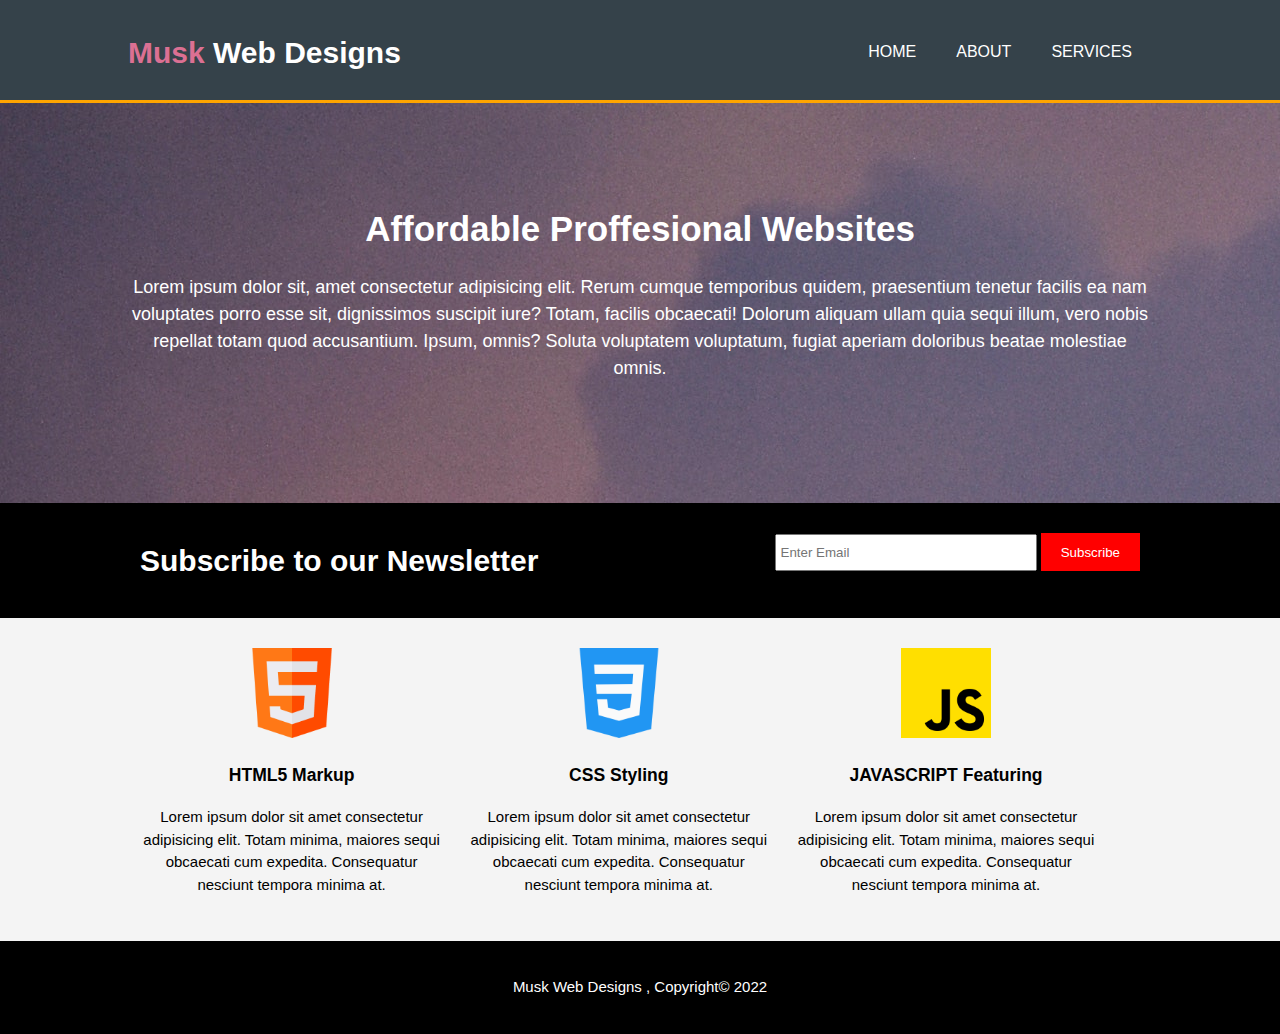
<file: index.html>
<!DOCTYPE html>
<html lang="en">

<head>
    <meta charset="UTF-8">
    <meta http-equiv="X-UA-Compatible" content="IE=edge">
    <meta name="viewport" content="width=device-width, initial-scale=1.0">
    <link rel="stylesheet" href="style.css">
    <title>Musk Web Designs</title>
</head>

<body>
    <header>
        <div class="container">
            <div id="branding">
                <h1><span class="highlight">Musk</span> Web Designs</h1>
            </div>
            <nav>
                <ul>
                    <li class="current"><a href="index.html">Home</a></li>
                    <li><a href="about.html">About</a></li>
                    <li><a href="services.html">Services</a></li>
                </ul>
            </nav>
        </div>
    </header>
    <section id="showcase">
        <div class="container">
            <h1>Affordable Proffesional Websites</h1>
            <p>Lorem ipsum dolor sit, amet consectetur adipisicing elit. Rerum cumque temporibus quidem, praesentium
                tenetur facilis ea nam voluptates porro esse sit, dignissimos suscipit iure? Totam, facilis obcaecati!
                Dolorum aliquam ullam quia sequi illum, vero nobis repellat totam quod accusantium. Ipsum, omnis? Soluta
                voluptatem voluptatum, fugiat aperiam doloribus beatae molestiae omnis.</p>
        </div>
    </section>
    <section id="newsletter">
        <div class="container">
            <h1>Subscribe to our Newsletter</h1>
            <form action="">
                <input type="email" placeholder="Enter Email">
                <button class="btn" type="submit">Subscribe</button>
            </form>
        </div>
    </section>
    <section id="boxes">
        <div class="container">
            <div class="box">
                <img src="images/html.png" alt="error" width="90">
                <h3>HTML5 Markup</h3>
                <p>Lorem ipsum dolor sit amet consectetur adipisicing elit. Totam minima, maiores sequi obcaecati cum
                    expedita. Consequatur nesciunt tempora minima at.</p>
            </div>
            <div class="box">
                <img src="images/css.png" alt="error" width="90">
                <h3>CSS Styling</h3>
                <p>Lorem ipsum dolor sit amet consectetur adipisicing elit. Totam minima, maiores sequi obcaecati cum
                    expedita. Consequatur nesciunt tempora minima at.</p>
            </div>
            <div class="box">
                <img src="images/js.png" alt="error" width="90">
                <h3>JAVASCRIPT Featuring</h3>
                <p>Lorem ipsum dolor sit amet consectetur adipisicing elit. Totam minima, maiores sequi obcaecati cum
                    expedita. Consequatur nesciunt tempora minima at.</p>
            </div>
        </div>
    </section>
    <footer>
        <p>Musk Web Designs , Copyright&copy; 2022</p>
    </footer>
</body>

</html>
</file>
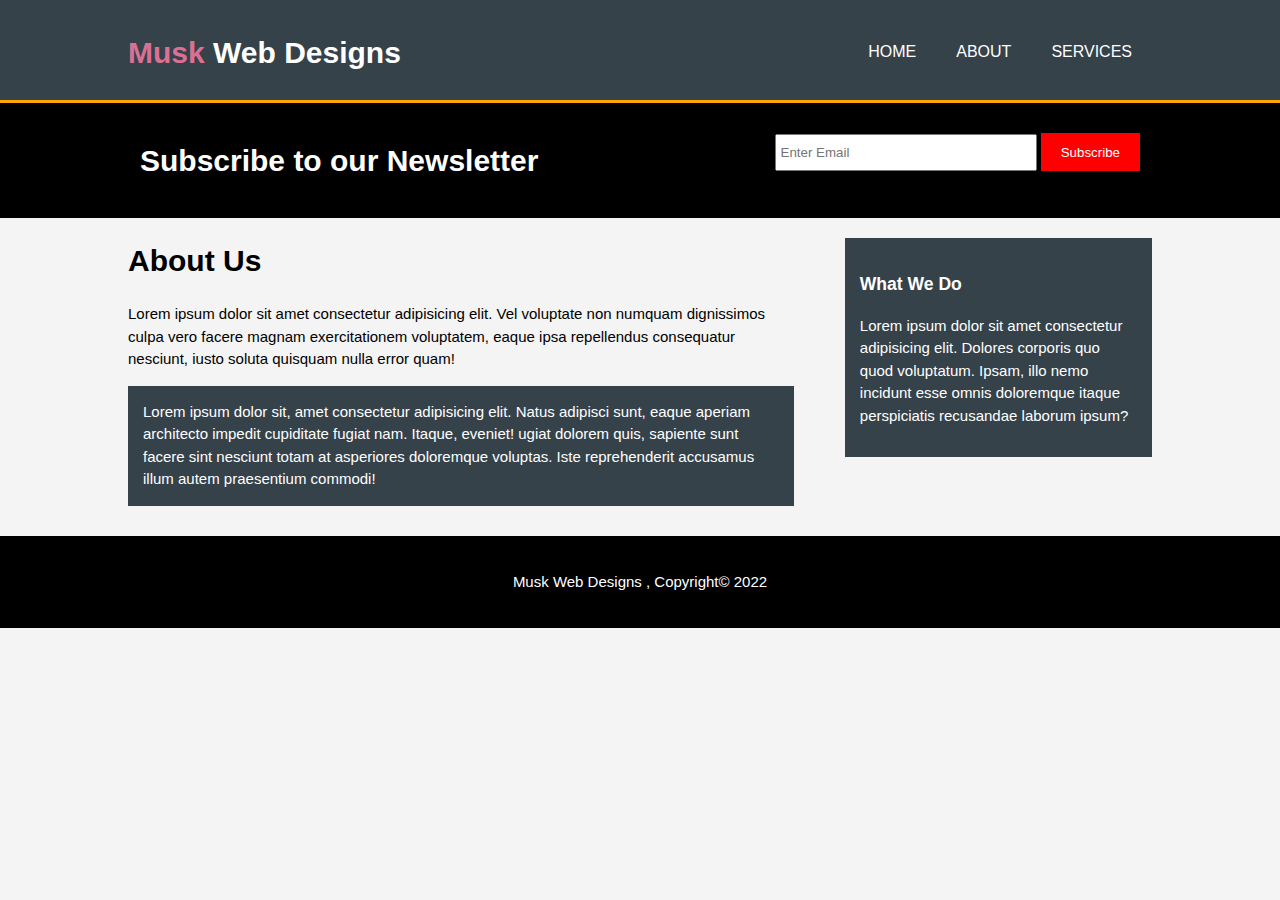
<file: about.html>
<!DOCTYPE html>
<html lang="en">

<head>
    <meta charset="UTF-8">
    <meta http-equiv="X-UA-Compatible" content="IE=edge">
    <meta name="viewport" content="width=device-width, initial-scale=1.0">
    <link rel="stylesheet" href="style.css">
    <title>About</title>
</head>

<body>
    <header>
        <div class="container">
            <div id="branding">
                <h1><span class="highlight">Musk</span> Web Designs</h1>
            </div>
            <nav>
                <ul>
                    <li><a href="index.html">Home</a></li>
                    <li class="current"><a href="about.html">About</a></li>
                    <li><a href="services.html">Services</a></li>
                </ul>
            </nav>
        </div>
    </header>
    <section id="newsletter">
        <div class="container">
            <h1>Subscribe to our Newsletter</h1>
            <form action="">
                <input type="email" placeholder="Enter Email">
                <button class="btn" type="submit">Subscribe</button>
            </form>
        </div>
    </section>
    <section id="main">
        <div class="container">
            <article id="main-col">
                <h1 class="page-title">About Us</h1>
                <p>Lorem ipsum dolor sit amet consectetur adipisicing elit. Vel voluptate non numquam dignissimos culpa
                    vero facere magnam exercitationem voluptatem, eaque ipsa repellendus consequatur nesciunt, iusto
                    soluta quisquam nulla error quam!</p>
                <p class="dark">Lorem ipsum dolor sit, amet consectetur adipisicing elit. Natus adipisci sunt, eaque
                    aperiam architecto impedit cupiditate fugiat nam. Itaque, eveniet! ugiat dolorem quis, sapiente sunt
                    facere sint nesciunt totam at asperiores doloremque voluptas. Iste reprehenderit accusamus illum
                    autem praesentium commodi!</p>
            </article>
            <aside id="sidebar">
                <div class="dark">
                    <h3>What We Do</h3>
                    <p>Lorem ipsum dolor sit amet consectetur adipisicing elit. Dolores corporis quo quod voluptatum.
                        Ipsam, illo nemo incidunt esse omnis doloremque itaque perspiciatis recusandae laborum ipsum?
                    </p>
                </div>
            </aside>
        </div>
    </section>
    <footer>
        <p>Musk Web Designs , Copyright&copy; 2022</p>
    </footer>
</body>

</html>
</file>
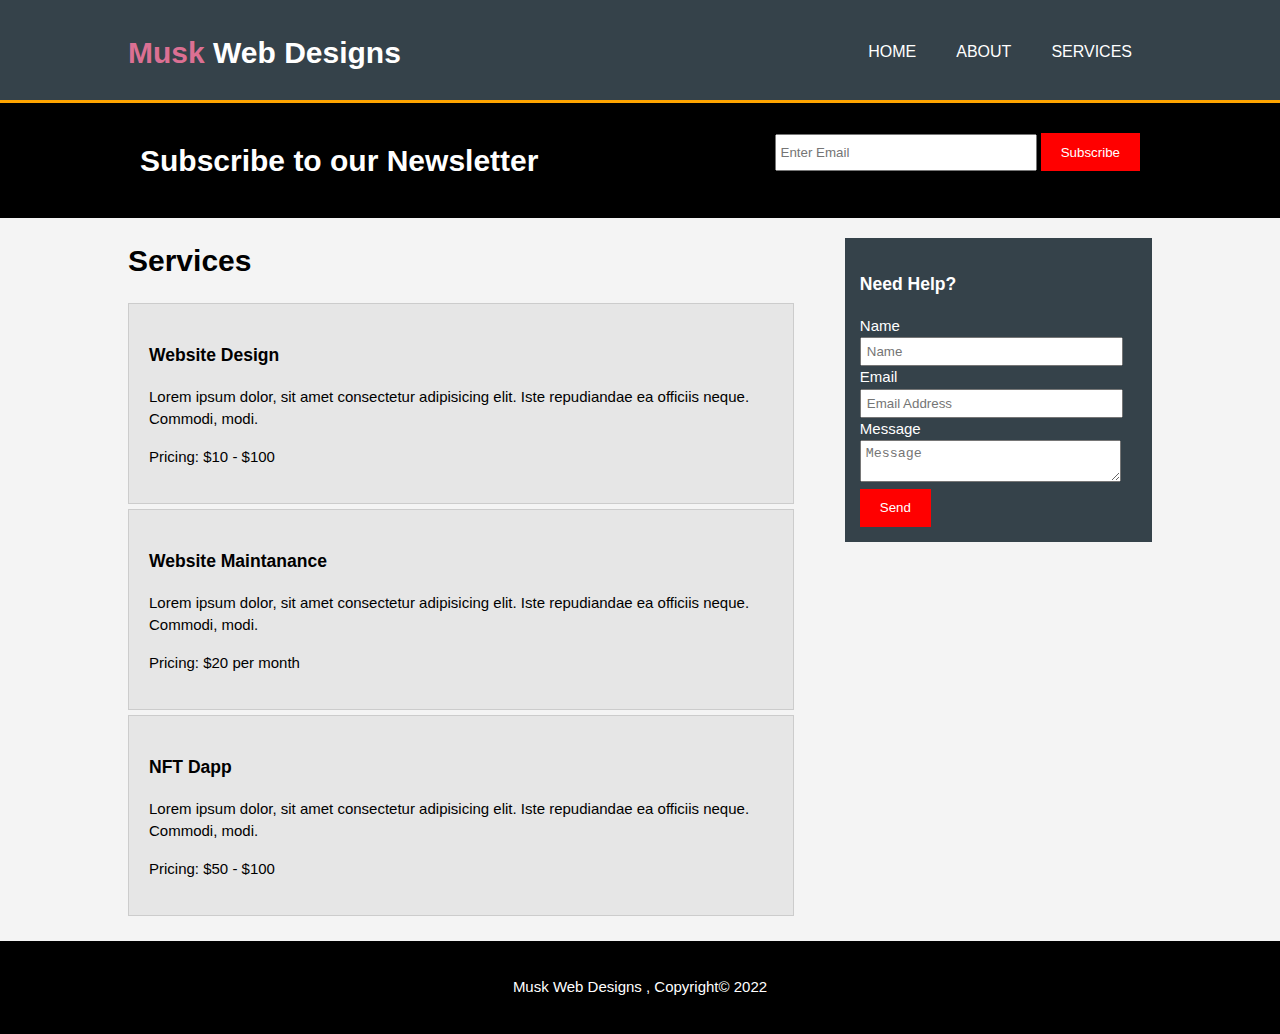
<file: services.html>
<!DOCTYPE html>
<html lang="en">

<head>
    <meta charset="UTF-8">
    <meta http-equiv="X-UA-Compatible" content="IE=edge">
    <meta name="viewport" content="width=device-width, initial-scale=1.0">
    <link rel="stylesheet" href="style.css">
    <title>Services</title>
</head>

<body>
    <header>
        <div class="container">
            <div id="branding">
                <h1><span class="highlight">Musk</span> Web Designs</h1>
            </div>
            <nav>
                <ul>
                    <li><a href="index.html">Home</a></li>
                    <li><a href="about.html">About</a></li>
                    <li class="current"><a href="services.html">Services</a></li>
                </ul>
            </nav>
        </div>
    </header>
    <section id="newsletter">
        <div class="container">
            <h1>Subscribe to our Newsletter</h1>
            <form action="">
                <input type="email" placeholder="Enter Email">
                <button class="btn" type="submit">Subscribe</button>
            </form>
        </div>
    </section>
    <section id="main">
        <div class="container">
            <article id="main-col">
                <h1 class="page-title">Services</h1>
                <ul id="services">
                    <li>
                        <h3>Website Design</h3>
                        <p>Lorem ipsum dolor, sit amet consectetur adipisicing elit. Iste repudiandae ea officiis neque.
                            Commodi, modi.</p>
                        <p>Pricing: $10 - $100</p>
                    </li>
                    <li>
                        <h3>Website Maintanance</h3>
                        <p>Lorem ipsum dolor, sit amet consectetur adipisicing elit. Iste repudiandae ea officiis neque.
                            Commodi, modi.</p>
                        <p>Pricing: $20 per month</p>
                    </li>
                    <li>
                        <h3>NFT Dapp</h3>
                        <p>Lorem ipsum dolor, sit amet consectetur adipisicing elit. Iste repudiandae ea officiis neque.
                            Commodi, modi.</p>
                        <p>Pricing: $50 - $100</p>
                    </li>
                </ul>
            </article>
            <aside id="sidebar">
                <div class="dark">
                    <h3>Need Help?</h3>
                    <form action="" class="help">
                        <div>
                            <label>Name</label><br>
                            <input type="text" placeholder="Name">
                        </div>
                        <div>
                            <label>Email</label><br>
                            <input type="email" placeholder="Email Address">
                        </div>
                        <div>
                            <label>Message</label><br>
                            <textarea placeholder="Message"></textarea>
                        </div>
                        <button class="btn" type="submit">Send</button>
                    </form>
                </div>
            </aside>
        </div>
    </section>

    <footer>
        <p>Musk Web Designs , Copyright&copy; 2022</p>
    </footer>
</body>

</html>
</file>
<file: style.css>
body{
    font-family: Arial, Helvetica, sans-serif;
    font-size: 15px;
    line-height: 1.5;
    padding: 0;
    margin: 0;
    background-color: #f4f4f4;
}
.container{
    width: 80%;
    margin: auto; /*center mai ladega*/
    overflow: hidden;
}
ul{
    margin: 0;
    padding: 0;
}
header{
    background-color: #35424a;
    color: #ffffff;
    padding-top: 30px;
    min-height: 70px;
    border-bottom: orange 3px solid;
}
header a{
    color: #ffffff;
    text-decoration: none;
    text-transform: uppercase;
    font-size: 16px;
}
header li{
    float: left;
    display: inline;
    padding: 0 20px 0 20px;
}
header #branding{
    float: left;
}
header #branding h1{
    margin: 0;
}
header nav{
    float: right;
    margin-top: 10px;
}
header .highlight{
    color: palevioletred;
    font-weight: bold;
}
#showcase{
    min-height: 400px;
    background: url('images/bg.jpg') no-repeat;
    color: white;
    text-align: center;
}
#showcase h1{
    margin-top: 100px;
    font-size: 35px;
    margin-bottom: 10px;
}
#showcase p{
    font-size: 18px;
}
#newsletter{
    padding: 15px;
    color: white;
    background: #000000;
}
#newsletter h1{
    float: left;
}
#newsletter form{
    float: right;
    margin-top: 15px;
}
#newsletter input{
    padding: 4px;
    height: 25px;
    width: 250px;
}
.btn{
    height: 38px;
    border: 0;
    background-color: red;
    padding-left: 20px;
    padding-right: 20px;
    color: white;
}

/* boxes */
#boxes{
    margin-top: 20px;
}

#boxes .box{
    float: left;
    width: 30%;
    padding: 10px;
    text-align: center;
}

footer{
    padding: 20px;
    margin-top: 20px;
    color: #ffffff;
    background-color: rgb(0, 0, 0);
    text-align: center;
}

/* sidebar */
aside#sidebar{
    float: right;
    width: 30%;
    margin-top: 10px;
}

aside#sidebar .help input, aside#sidebar .help textarea{
    width: 90%;
    padding: 5px;
}
/* article */
article#main-col{
    float: left;
    width: 65%;
}

.dark{
    padding: 15px;
    background: #35424a;
    color: #ffffff;
    margin-top: 10px;
    margin-bottom: 10px;
}

/* Services */
ul#services li{
    list-style:none;
    padding: 20px;
    border: #cccccc solid 1px;
    margin-bottom: 5px;
    background: #e6e6e6;
}

/* responisve */
@media(max-width: 768px){
    header #branding,
    header nav,
    header nav li,
    #newsletter h1,
    #newsletter form,
    #boxes .box,
    article#main-col,
    aside#sidebar{
        float: none;
        text-align: center;
        width: 100%;
    }
    header{
        padding-bottom: 20px;
    }
    #showcase h1{
        margin-top: 40px;
    }
    #newsletter button, .help button{
        display: block;
        width: 100%;
    }
    #newsletter form input[type="email"], .help input, .help textarea{
        width: 100%;
        margin-bottom: 7px;
    }
}
</file>
